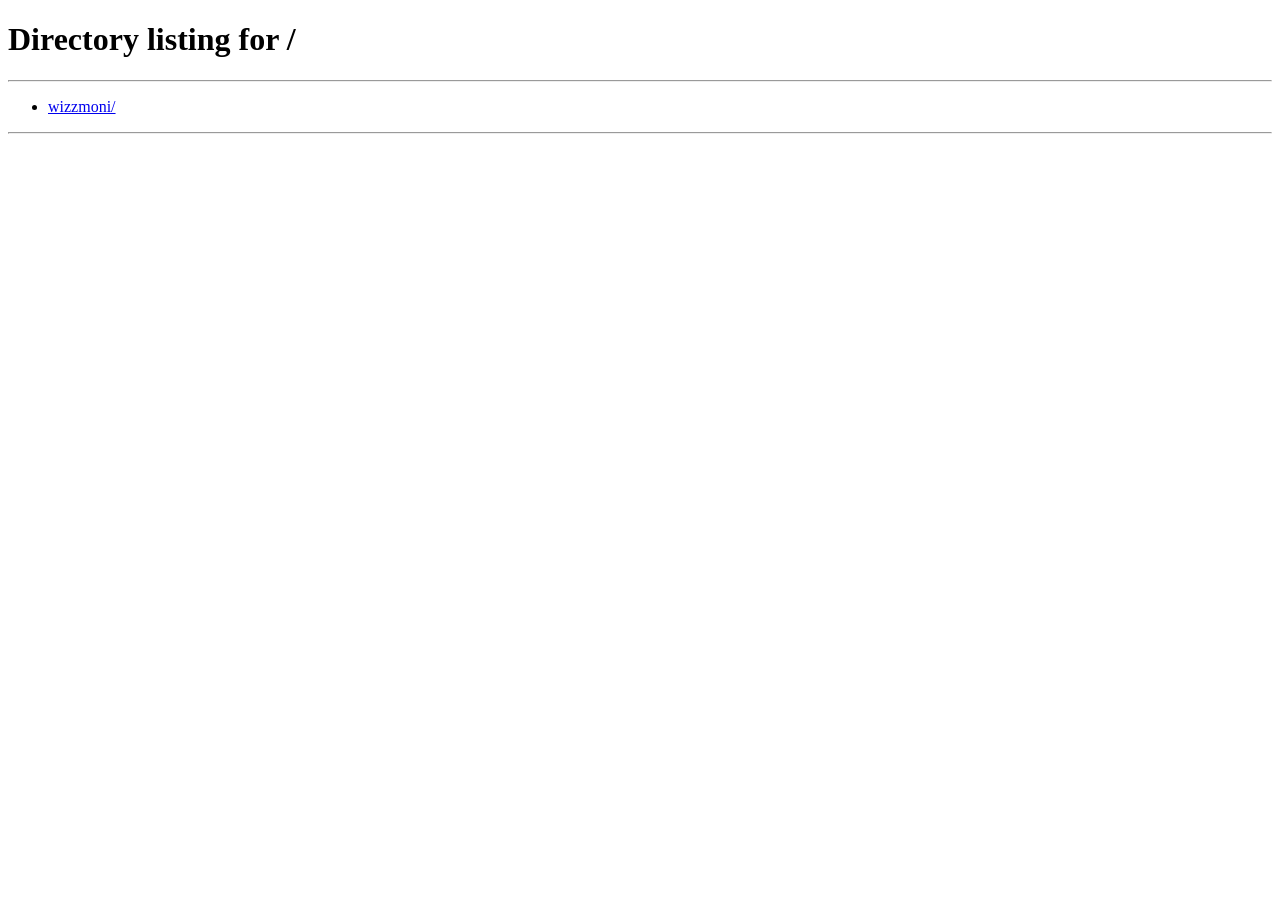
<file: wizzmoni/src/main/resources/templates/session-expired.html>
<!DOCTYPE html>
<html xmlns:th="http://www.thymeleaf.org">
<body>

<script th:inline="javascript">
    let message = /*[[${message}]]*/ "Session Expired";
       let redirectUrl = /*[[${targetUrl}]]*/ "/";

       alert(message);

       window.location.href = redirectUrl;
</script>

</body>
</html>
</file>
